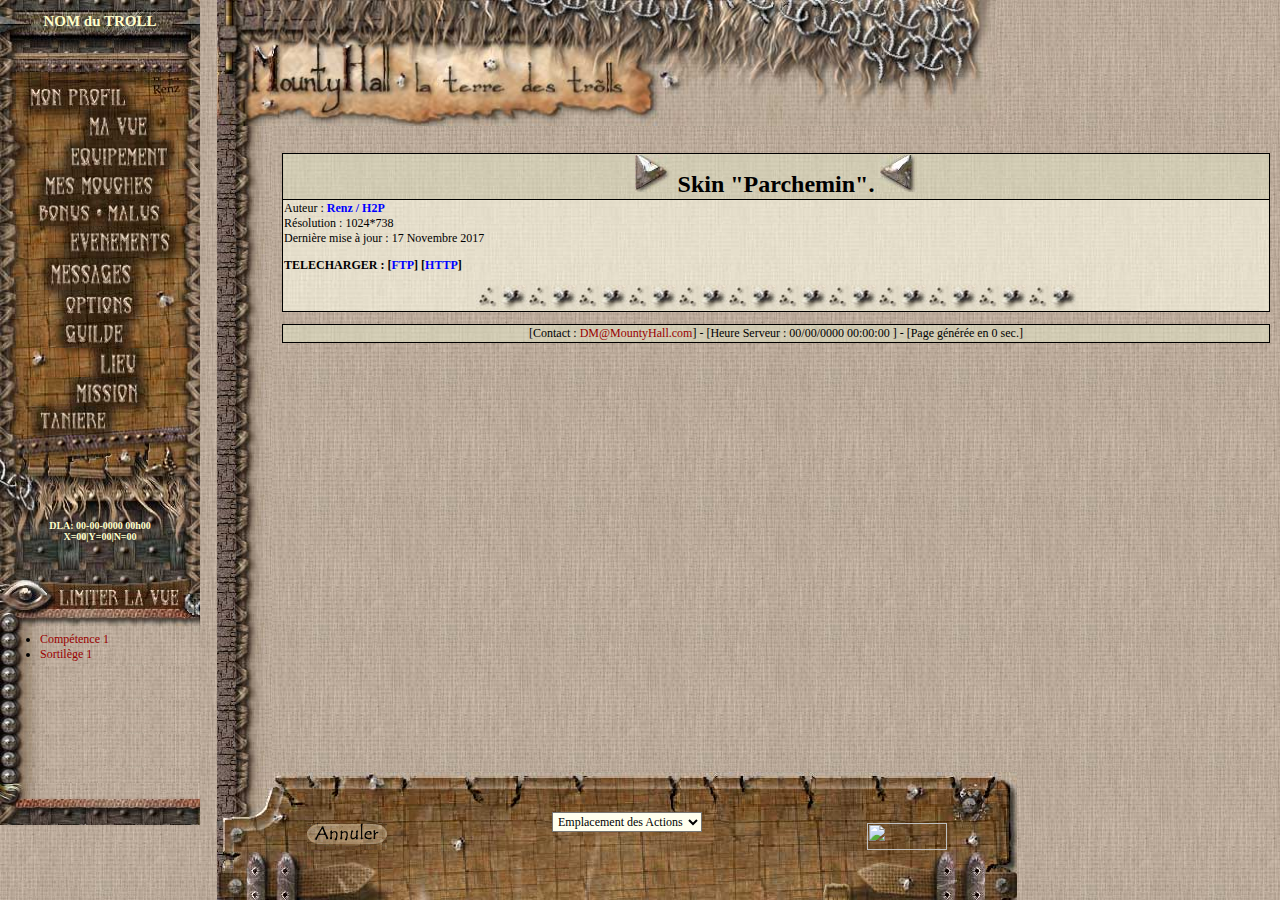
<file: index.htm>
<HTML>
	<HEAD>
		<TITLE>MountyHall - La Terre des Trõlls - Démo d'un skin by Renz / H2P</TITLE>
		<META HTTP-EQUIV=Content-Type CONTENT="text/html; charset=iso-8859-1">
	</HEAD>
	<FRAMESET BORDER=0 FRAMESPACING=0 FRAMEBORDER=0 COLS=217,*>
		<FRAME NAME=Sommaire MARGINWIDTH=0 MARGINHEIGHT=0 SRC="demo/Play_menu.htm" SCROLLING=yes>
		<FRAME NAME=Main MARGINWIDTH=0 MARGINHEIGHT=0 SRC="demo/index2.htm">
	</FRAMESET>
	<NOFRAMES></NOFRAMES>
</HTML>
</file>
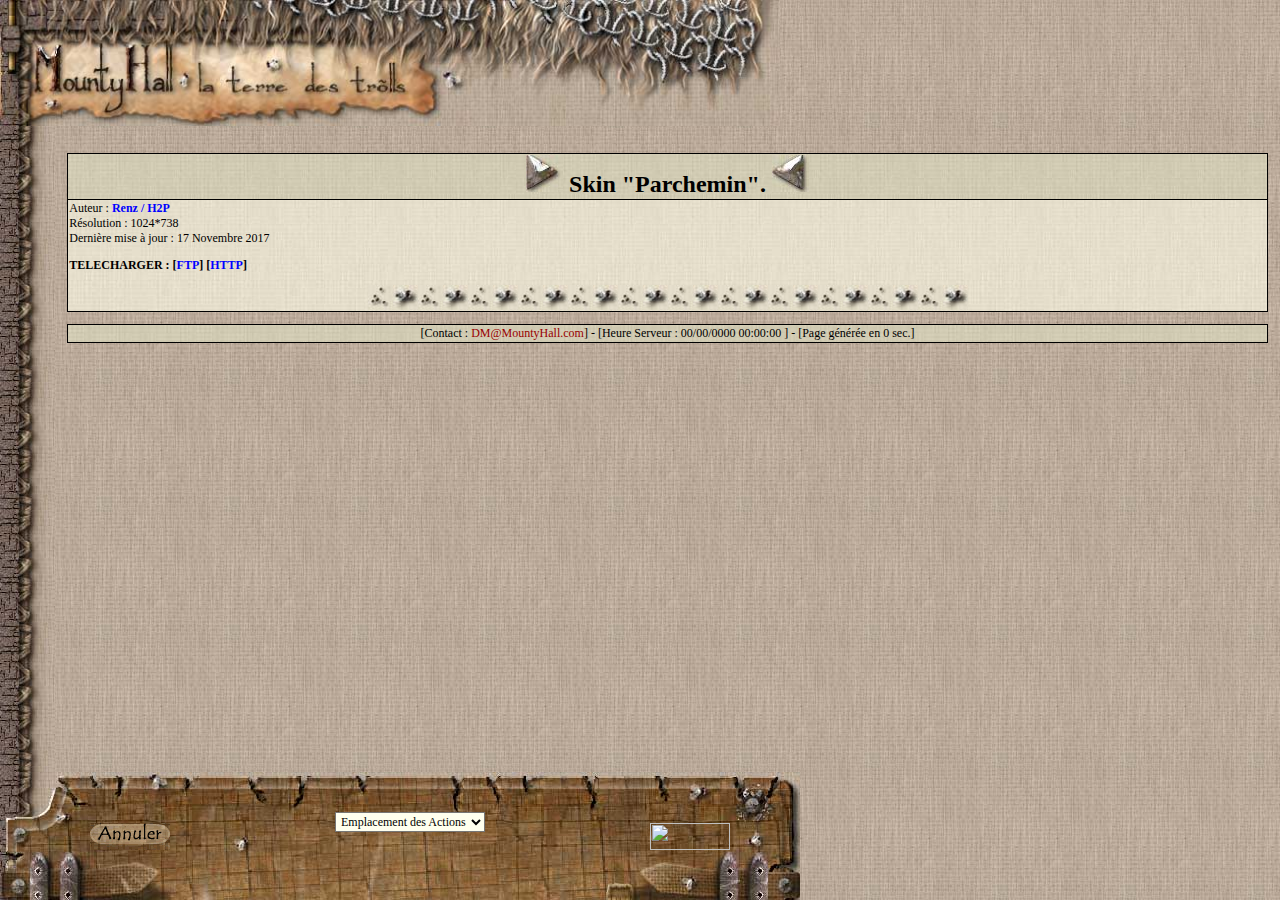
<file: demo/index2.htm>
<HTML>
	<HEAD>
		<TITLE>MountyHall - La Terre des Tr�lls</TITLE>
		<META HTTP-EQUIV=Content-type CONTENT="text/html; charset=ISO-8859-1">
		<META CONTENT="Jeu de r�le en ligne o� l'on incarne un Troll en qu�te d'aventure dans les profondeurs du Monde Souterrain." NAME=description>
		<META CONTENT="Jeu, R�le, RPG, JdR, pbem, jpem, troll, monstre, tr�sor, sortil�ge, sort, armure, arme, BM, jeux, asp, php, gratuit, donjon, caverne, souterrain, mountyhall, aventure, simulation, asynchrone" NAME=keywords>
		<META CONTENT=all NAME=robots>
		<META CONTENT="1 week" NAME=revisit-after>
		<META HTTP-EQUIV=Content-Language CONTENT=fr-BE>
		<META CONTENT="VYS - DungeonMaster" NAME=author>
		<META HTTP-EQUIV=Reply-to CONTENT=DM@MountyHall.com><LINK REV=made HREF="mailto:DM@MountyHall.com">
		<SCRIPT LANGUAGE=javascript>
			<!--
			window.defaultStatus="MountyHall.com : La Terre des Tr�lls !";
			//-->
		</SCRIPT>
	</HEAD>

	<FRAMESET BORDER=0 FRAMESPACING=0 ROWS=*,128 FRAMEBORDER=0>
		<FRAME NAME=Contenu MARGINWIDTH=0 MARGINHEIGHT=0 SRC="Play_contenu.htm" SCROLLING=yes>
		<FRAME NAME=Action MARGINWIDTH=10 MARGINHEIGHT=10 SRC="Play_action.htm" SCROLLING=no>
	</FRAMESET>
	<NOFRAMES></NOFRAMES>

	<BODY></BODY>
</HTML>
</file>
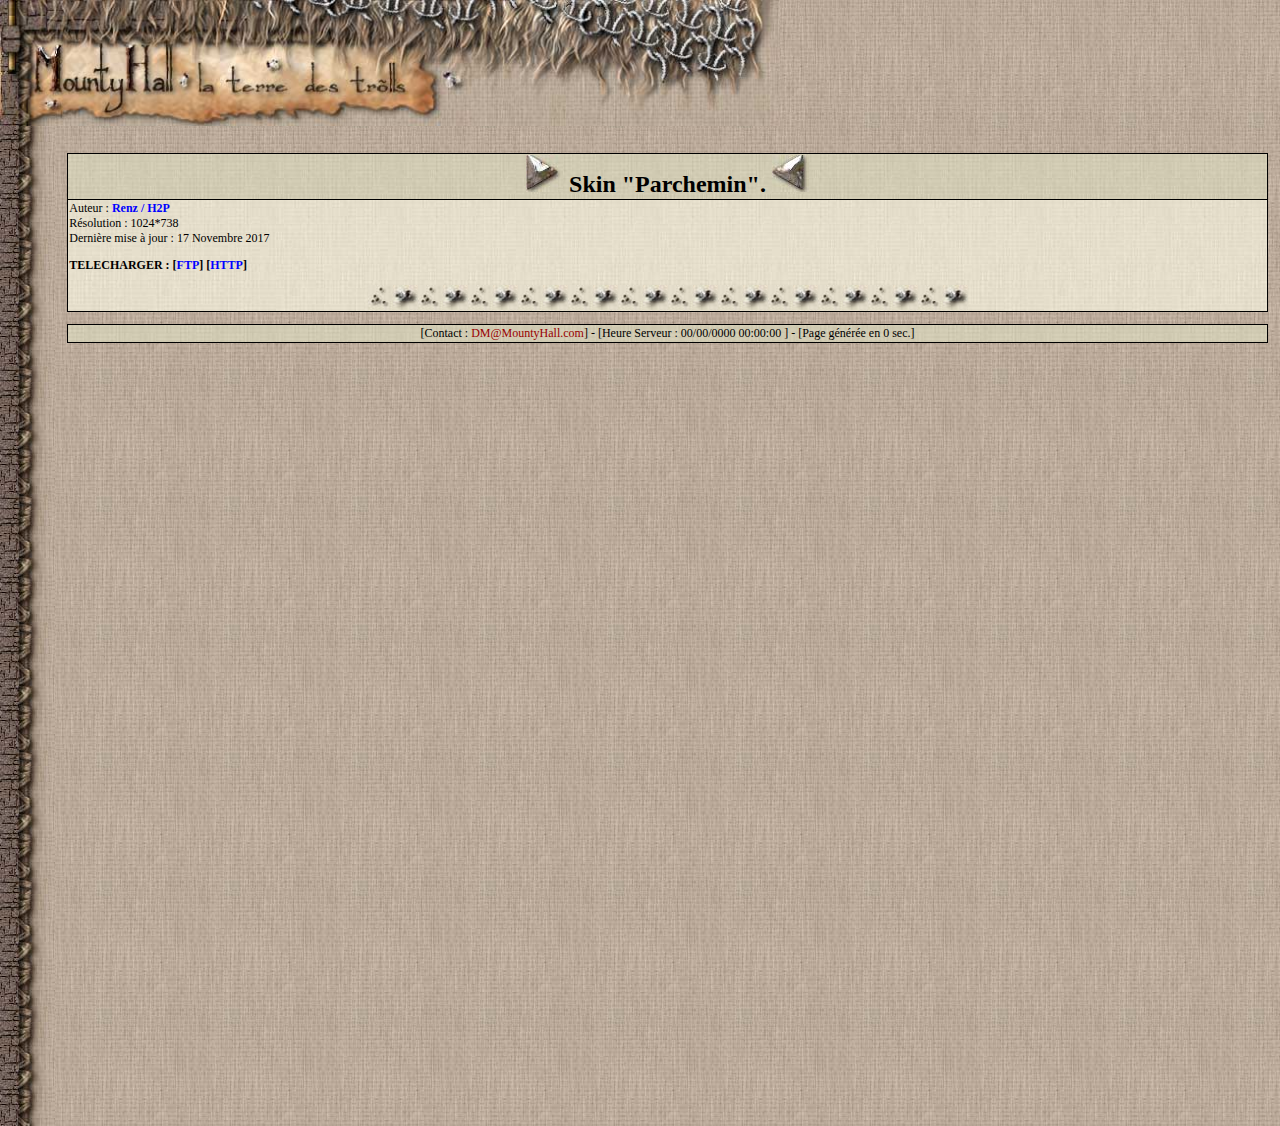
<file: demo/Play_contenu.htm>
﻿<HTML>
	<HEAD>
		<TITLE>MountyHall - Le Monde des Trõlls</TITLE>
		<META HTTP-EQUIV=Content-Type CONTENT="text/html; charset=iso-8859-1">
		<LINK HREF="../css/MH_Style_Play.css" TYPE=text/css REL=stylesheet>
		<SCRIPT LANGUAGE=JavaScript SRC="dw_swap.js"></SCRIPT>
	</HEAD>

	<BODY>
		<TABLE CELLSPACING=0 CELLPADDING=0 WIDTH="100%" ALIGN=left BORDER=0>
			<TBODY>
				<TR>
					<TD VALIGN=top ALIGN=left><A HREF="http://www.mountyhall.com" TARGET=_blank><IMG SRC="../contenu/header.jpg" WIDTH=780 ALIGN=top BORDER=0></A></TD>
				</TR>
				<TR>
					<TD>
						<TABLE CELLSPACING=0 CELLPADDING=0 WIDTH="100%" ALIGN=center BORDER=0>
							<TBODY>
								<TR>
									<TD WIDTH=55 BACKGROUND="../fond/fond.jpg">&nbsp;</TD>
									<TD VALIGN=top ALIGN=middle HEIGHT=1000>
										<P>&nbsp;</P>

										<TABLE CLASS=mh_tdborder CELLSPACING=1 CELLPADDING=1 WIDTH="98%" BORDER=0>
											<TR CLASS=mh_tdtitre>
												<TD ALIGN=center>
													<DIV CLASS=Titre2 ALIGN=center>
														<A HREF="#"><IMG SRC="../fleches/fleched.jpg" NAME=ImageFleched WIDTH="37" HEIGHT="37" BORDER=0 ALIGN="bottom" ID=ImageFleched onMouseOver="MM_swapImage('ImageFleched','','../fleches/fleched2.jpg',1)" onMouseOut=MM_swapImgRestore()></A>
														Skin "Parchemin".
														<A HREF="#"><IMG SRC="../fleches/flecheg.jpg" NAME=ImageFlecheg WIDTH="37" HEIGHT="37" BORDER=0 ALIGN="bottom" ID=ImageFlecheg onMouseOver="MM_swapImage('ImageFlecheg','','../fleches/flecheg2.jpg',1)" onMouseOut=MM_swapImgRestore()></A>
													</DIV>
												</TD>
											</TR>
											<TR CLASS=mh_tdpage>
												<TD ALIGN=center>
													<P ALIGN="LEFT">
														Auteur : <A HREF="mailto:renz@free.fr" CLASS="Alllinks">Renz / H2P</A><BR>
														Résolution : 1024*738 <BR>
														Dernière mise à jour : 17 Novembre 2017
													</P>
													<P ALIGN="LEFT">
														<B>TELECHARGER : [<A HREF="ftp://ftp.mountyhall.com/pack_graphique/packMH_parchemin.zip" CLASS="Alllinks">FTP</A>] [<A HREF="http://www.mountyhall.com/ftp/pack_graphique/packMH_parchemin.zip" CLASS="Alllinks">HTTP</A>]</B>
													</P>
													<P ALIGN="CENTER">
														<IMG SRC="../mouches/mouche2.jpg" WIDTH="25" HEIGHT="25"><IMG SRC="../mouches/mouche1.jpg" WIDTH="25" HEIGHT="25"><IMG SRC="../mouches/mouche2.jpg" WIDTH="25" HEIGHT="25"><IMG SRC="../mouches/mouche1.jpg" WIDTH="25" HEIGHT="25"><IMG SRC="../mouches/mouche2.jpg" WIDTH="25" HEIGHT="25"><IMG SRC="../mouches/mouche1.jpg" WIDTH="25" HEIGHT="25"><IMG SRC="../mouches/mouche2.jpg" WIDTH="25" HEIGHT="25"><IMG SRC="../mouches/mouche1.jpg" WIDTH="25" HEIGHT="25"><IMG SRC="../mouches/mouche2.jpg" WIDTH="25" HEIGHT="25"><IMG SRC="../mouches/mouche1.jpg" WIDTH="25" HEIGHT="25"><IMG SRC="../mouches/mouche2.jpg" WIDTH="25" HEIGHT="25"><IMG SRC="../mouches/mouche1.jpg" WIDTH="25" HEIGHT="25"><IMG SRC="../mouches/mouche2.jpg" WIDTH="25" HEIGHT="25"><IMG SRC="../mouches/mouche1.jpg" WIDTH="25" HEIGHT="25"><IMG SRC="../mouches/mouche2.jpg" WIDTH="25" HEIGHT="25"><IMG SRC="../mouches/mouche1.jpg" WIDTH="25" HEIGHT="25"><IMG SRC="../mouches/mouche2.jpg" WIDTH="25" HEIGHT="25"><IMG SRC="../mouches/mouche1.jpg" WIDTH="25" HEIGHT="25"><IMG SRC="../mouches/mouche2.jpg" WIDTH="25" HEIGHT="25"><IMG SRC="../mouches/mouche1.jpg" WIDTH="25" HEIGHT="25"><IMG SRC="../mouches/mouche2.jpg" WIDTH="25" HEIGHT="25"><IMG SRC="../mouches/mouche1.jpg" WIDTH="25" HEIGHT="25"><IMG SRC="../mouches/mouche2.jpg" WIDTH="25" HEIGHT="25"><IMG SRC="../mouches/mouche1.jpg" WIDTH="25" HEIGHT="25">
													</P>
												</TD>
											</TR>
										</TABLE>

										<P></P>

										<TABLE CLASS=mh_tdborder CELLSPACING=1 CELLPADDING=1 WIDTH="98%" BORDER=0>
											<TBODY>
												<TR CLASS=mh_tdtitre>
													<TD ALIGN=center>[Contact : <A CLASS=PJLinks1 HREF="mailto:DM@MountyHall.com">DM@MountyHall.com</A>] - [Heure Serveur : 00/00/0000 00:00:00 ] - [Page générée en 0 sec.]</TD>
												</TR>
											</TBODY>
										</TABLE>
									</TD>
								</TR>
							</TBODY>
						</TABLE>
					</TD>
				</TR>
			</TBODY>
		</TABLE>
	</BODY>
</HTML>
</file>
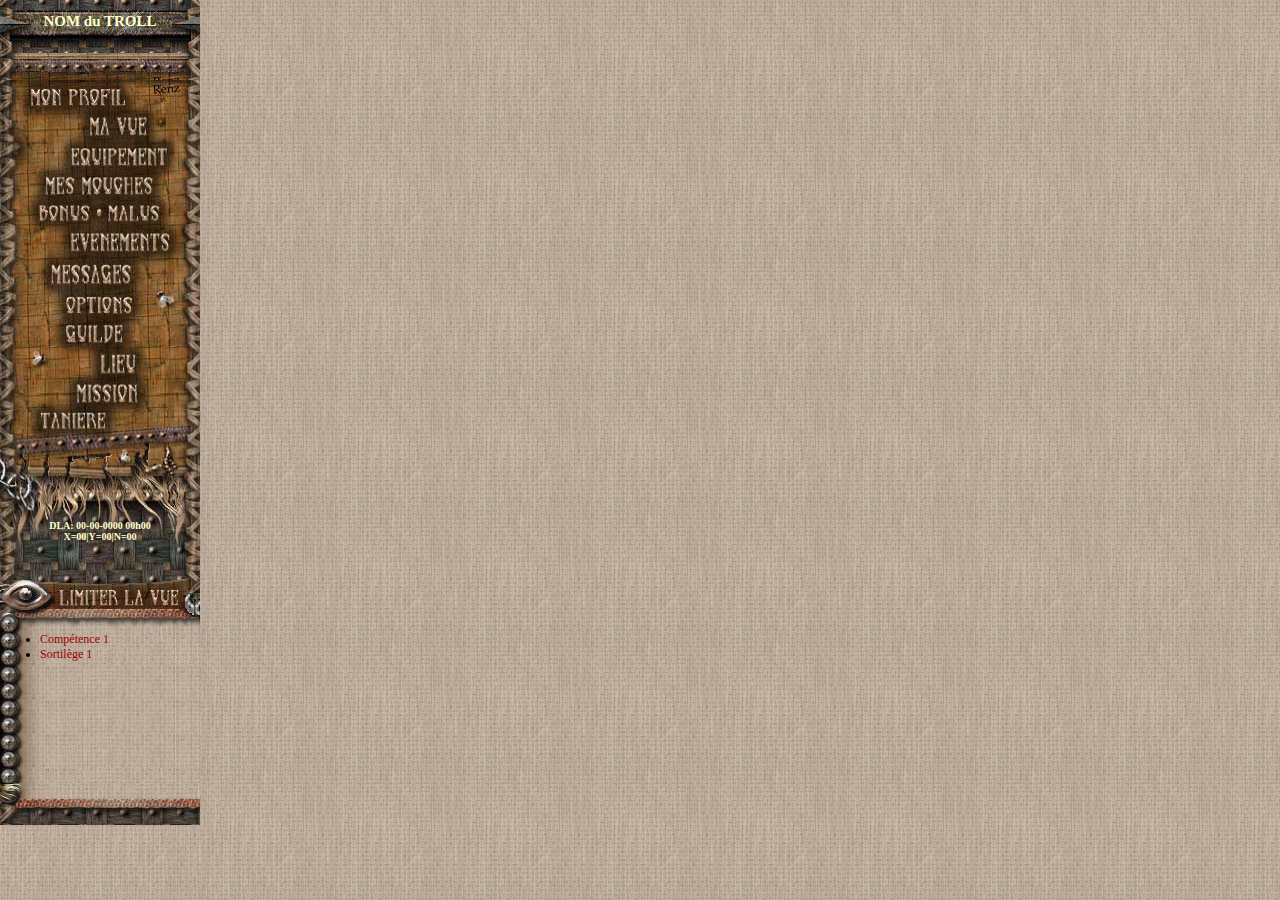
<file: demo/Play_menu.htm>
﻿<HTML>
	<HEAD>
		<TITLE>MountyHall - Le Monde des Trõlls</TITLE>
		<META HTTP-EQUIV=Content-Type CONTENT="text/html; charset=iso-8859-1">
		<LINK HREF="../css/MH_Style_Play.css" TYPE=text/css REL=stylesheet>
		<SCRIPT LANGUAGE="JavaScript" SRC="dw_swap.js"></SCRIPT>
	</HEAD>

	<BODY onLoad="MM_preloadImages('../menu/interfaceprofil.jpg','../menu/interfaceprofil2.jpg','../menu/interfacevue2.jpg','../menu/interfaceequip2.jpg','../menu/interfacemouches2.jpg','../menu/interfacebonus2.jpg','../menu/interfaceevents2.jpg','../menu/interfacemessages2.jpg','../menu/interfaceoptions2.jpg','../menu/interfaceguilde2.jpg','../menu/interfacelieu2.jpg','../menu/interfacemission2.jpg','../menu/interfacelim2.jpg')">
		<DIV CLASS=titreMenu ALIGN=center>NOM du TROLL</DIV>
		<DIV CLASS=infoMenu ALIGN=center>DLA: 00-00-0000 00h00 <BR>X=00|Y=00|N=00</DIV>
		<TABLE CELLSPACING=0 CELLPADDING=0 WIDTH=200 BORDER=0>
			<TBODY>
				<TR>
					<TD VALIGN=top ALIGN=left>
						<TABLE CELLSPACING=0 CELLPADDING=0 WIDTH=200 BORDER=0>
							<TBODY>
								<TR>
									<TD WIDTH=200 HEIGHT=80><IMG HEIGHT=80 SRC="../menu/interfacehaut_small.jpg" WIDTH=200></TD>
								</TR>
								<TR>
									<TD><A HREF="#"><IMG onMouseOver="MM_swapImage('interfaceprofil','','../menu/interfaceprofil2.jpg',1)" onMouseOut=MM_swapImgRestore() SRC="../menu/interfaceprofil.jpg" BORDER=0 NAME=interfaceprofil></A></TD>
								</TR>
								<TR>
									<TD><A HREF="#"><IMG ID=Image2 onMouseOver="MM_swapImage('Image2','','../menu/interfacevue2.jpg',1)" onMouseOut=MM_swapImgRestore() HEIGHT=31 SRC="../menu/interfacevue.jpg" WIDTH=200 BORDER=0 NAME=Image2></A></TD>
								</TR>
								<TR>
									<TD><A HREF="#"><IMG ID=Image3 onMouseOver="MM_swapImage('Image3','','../menu/interfaceequip2.jpg',1)" onMouseOut=MM_swapImgRestore() HEIGHT=29 SRC="../menu/interfaceequip.jpg" WIDTH=200 BORDER=0 NAME=Image3></A></TD>
								</TR>
								<TR>
									<TD><A HREF="#"><IMG ID=Image4 onMouseOver="MM_swapImage('Image4','','../menu/interfacemouches2.jpg',1)" onMouseOut=MM_swapImgRestore() HEIGHT=30 SRC="../menu/interfacemouches.jpg" WIDTH=200 BORDER=0 NAME=Image4></A></TD>
								</TR>
								<TR>
									<TD><A HREF="#"><IMG ID=Image5 onMouseOver="MM_swapImage('Image5','','../menu/interfacebonus2.jpg',1)" onMouseOut=MM_swapImgRestore() HEIGHT=27 SRC="../menu/interfacebonus.jpg" WIDTH=200 BORDER=0 NAME=Image5></A></TD>
								</TR>
								<TR>
									<TD><A HREF="#"><IMG ID=Image6 onMouseOver="MM_swapImage('Image6','','../menu/interfaceevents2.jpg',1)" onMouseOut=MM_swapImgRestore() HEIGHT=32 SRC="../menu/interfaceevents.jpg" WIDTH=200 BORDER=0 NAME=Image6></A></TD>
								</TR>
								<TR>
									<TD><A HREF="#"><IMG ID=Image7 onMouseOver="MM_swapImage('Image7','','../menu/interfacemessages2.jpg',1)" onMouseOut=MM_swapImgRestore() HEIGHT=32 SRC="../menu/interfacemessages.jpg" WIDTH=200 BORDER=0 NAME=Image7></A></TD>
								</TR>
								<TR>
									<TD><A HREF="#"><IMG ID=Image8 onMouseOver="MM_swapImage('Image8','','../menu/interfaceoptions2.jpg',1)" onMouseOut=MM_swapImgRestore() HEIGHT=29 SRC="../menu/interfaceoptions.jpg" WIDTH=200 BORDER=0 NAME=Image8></A></TD>
								</TR>
								<TR>
									<TD><A HREF="#"><IMG ID=Image9 onMouseOver="MM_swapImage('Image9','','../menu/interfaceguilde2.jpg',1)" onMouseOut=MM_swapImgRestore() HEIGHT=29 SRC="../menu/interfaceguilde.jpg" WIDTH=200 BORDER=0 NAME=Image9></A></TD>
								</TR>
								<TR>
									<TD><A HREF="#"><IMG ID=Image10 onMouseOver="MM_swapImage('Image10','','../menu/interfacelieu2.jpg',1)" onMouseOut=MM_swapImgRestore() HEIGHT=29 SRC="../menu/interfacelieu.jpg" WIDTH=200 BORDER=0 NAME=Image10></A></TD>
								</TR>
								<TR>
									<TD HEIGHT=19><A HREF="#"><IMG ID=Image11 onMouseOver="MM_swapImage('Image11','','../menu/interfacemission2.jpg',1)" onMouseOut=MM_swapImgRestore() HEIGHT=29 SRC="../menu/interfacemission.jpg" WIDTH=200 BORDER=0 NAME=Image11></A></TD>
								</TR>
								<TR>
									<TD HEIGHT=19><A HREF="#"><IMG ID=Image11 onMouseOver="MM_swapImage('Image12','','../menu/interfacetaniere2.jpg',1)" onMouseOut=MM_swapImgRestore() HEIGHT=29 SRC="../menu/interfacetaniere.jpg" WIDTH=200 BORDER=0 NAME=Image12></A></TD>
								</TR>
								<TR>
									<TD><IMG HEIGHT=143 SRC="../menu/interfacebas1.jpg" WIDTH=200></TD>
								</TR>
								<TR>
									<TD><A HREF="#"><IMG ID=ImageVue onMouseOver="MM_swapImage('ImageVue','','../menu/interfacelim2.jpg',1)" onMouseOut=MM_swapImgRestore() HEIGHT=54 SRC="../menu/interfacelim.jpg" WIDTH=200 BORDER=0 NAME=ImageVue></A></TD>
								</TR>
							</TBODY>
						</TABLE>

						<TABLE HEIGHT=151 CELLSPACING=0 CELLPADDING=0 WIDTH=200 BACKGROUND="../menu/interfacefavori.jpg" BORDER=0>
							<TBODY>
								<TR>
									<TD VALIGN=top ALIGN=left HEIGHT=151>
										<UL>
											<LI><A HREF="#" CLASS="favoriMenu">Comp&eacute;tence 1</A>
											<LI><A HREF="#" CLASS="favoriMenu">Sortil&egrave;ge 1</A>
										</UL>
									</TD>
								</TR>
							</TBODY>
						</TABLE>

						<TABLE CELLSPACING=0 CELLPADDING=0 WIDTH="100%" BORDER=0>
							<TBODY>
								<TR>
									<TD><IMG SRC="../menu/interfacebas2.jpg"></TD>
								</TR>
							</TBODY>
						</TABLE>
					</TD>
				</TR>
			</TBODY>
		</TABLE>
	</BODY>
</HTML>
</file>
<file: css/MH_Style_Play.css>
BODY {
	margin: 0px; padding: 0px;
	background-color: #f0f0f0;
	color: #000000;
	font-size: 12px;
	scrollbar-3d-light-color: #000000;
	scrollbar-arrow-color: #000000;
	scrollbar-base-color: #000000;
	scrollbar-dark-shadow-color: #000000;
	scrollbar-face-color: #FFCC99;
	scrollbar-highlight-color: #000000;
	scrollbar-shadow-color: #000000;
	FONT-FAMILY: "Trebuchet MS", "Times New Roman", Times, serif; 
	background-image: url(../fond/fond2.jpg);
}

a:active { text-decoration: none; COLOR: #990000; }
a:link { text-decoration: none; COLOR: #990000;}
a:visited { text-decoration: none; COLOR: #990000; }
a:hover { text-decoration: underline; COLOR: #FFFFCC; }

a.AllLinks:active { color: #0000FF; text-decoration: none; font-weight: bold}
a.AllLinks:link { color: #0000FF; text-decoration: none; font-weight: bold}
a.AllLinks:visited { color: #0000FF; text-decoration: none; font-weight: bold}
a.AllLinks:hover { color: #990000; text-decoration: underline; font-weight: bold}

.titre { font-size: 36px; font-style: normal; line-height: normal; font-weight: bold; }
.titre2 { font-size: 24px; font-style: normal; line-height: normal; font-weight: bold; }
.titre3 { font-size: 16px; font-style: normal; line-height: normal; font-weight: bold; }
.titre4 { font-size: 14px; font-style: normal; line-height: normal; font-weight: bold; color: #FFCC33; text-decoration: none; }
.titre5 { font-size: 12px; font-style: normal; line-height: normal; }
.MoLinks { color: #993300; text-decoration: none; }
.PJLinks0 { color: #008040; text-decoration: none; }
.ForumLinks { color: #003399; text-decoration: none; font-size: 12px; }
.PJLinks1 { color: #0000FF; text-decoration: none; }

input[type=text] {
	border: 1px solid #1E2A63;
	font-size: 12px;
	background-color: #FFFFEE;
	padding: 1px;
 }
 
 select {
	font-size: 12px;
	background-color: #FFFFEE;
	padding: 1px;
}

.TextboxV1 {
	border: 1px solid #1E2A63;
	font-size: 12px;
	background-color: #FFFFCC;
	padding: 1px;
}
.TextboxV2 {
	border: 1px solid #1E2A63;
	font-size: 12px;
	background-color: #FFFFEE;
	padding: 1px;
}
.TextareaboxV2 {
	border: 1px solid #1E2A63;
	font-size: 12px;
	background-color: #FFFFEE;
	padding: 4px;
}
.SelectboxV2 {
	font-size: 12px;
	background-color: #FFFFEE;
	padding: 1px;
}
.TextMessagerie {
	color: #0000FF;
	text-decoration: none;
	font-weight: bold;
	font-size: 12px;
}

th, td {
	font-family: "Trebuchet MS", "Times New Roman", Times, serif; 
	font-size: 12px;
}

.mh_links { color: #990000; text-decoration: none; font-weight: bold; }
.mh_tdborder {
	background-color:#000000 ;
}
.mh_tdtitre {
	background-image: url(../tableau/tableau2.jpg);
	background-color:#EBEDAB ;
}
.mh_tdpage {
	background-image: url(../tableau/tableau1.jpg);
	background-color:#FFFFEE ;
}
.mh_titre1 { font-size: 36px; font-style: normal; line-height: normal; font-weight: bold; }
.mh_titre2 { font-size: 24px; font-style: normal; line-height: normal; font-weight: bold; }
.mh_titre3 { font-size: 16px; font-style: normal; line-height: normal; font-weight: bold; }
.mh_titre4 { font-size: 14px; font-style: normal; line-height: normal; font-weight: bold; }
.mh_form_submit { FONT-FAMILY: "Trebuchet MS", "Times New Roman", Times, serif; font-size: 11px; background-color: #666633; color: #FFFFFF; border-width: 1; border-top-color: #CCCC00; border-left-color: #CCCC00; border-right-color: #330000; border-bottom-color: #330000; border-style: outset; border-width: 1; }
.mh_textbox {
	border: 1px solid #1E2A63;
	font-size: 12px;
	background-color: #FFFFEE;
	padding: 1px;
	font-family: "Trebuchet MS", "Times New Roman", Times, serif; 
}
.mh_textareabox {
	border: 1px solid #1E2A63;
	font-size: 12px;
	background-color: #FFFFEE;
	padding: 4px;
	font-family: "Trebuchet MS", "Times New Roman", Times, serif; 
}
.mh_selectbox {
	font-size: 12px;
	background-color: #FFFFEE;
	padding: 1px;
	font-family: "Trebuchet MS", "Times New Roman", Times, serif; 
}

.mh_dropdown1{
	background-color:#E4DDCA; 
	color: #000000;
}
.mh_dropdown2{
	background-color:#CBC5AD; 
	color: #000000;
}
a.mh_monstres:visited { color: #993300; text-decoration: none; font-weight: bold; }
a.mh_monstres:link{ color: #993300; text-decoration: none; font-weight: bold; }
a.mh_monstres:active { color: #993300; text-decoration: none; font-weight: bold; }
a.mh_monstres:hover { color: #993300; text-decoration: underline; font-weight: bold; }

a.mh_trolls_0:visited { color: #008040; text-decoration: none; font-weight: bold; }
a.mh_trolls_0:link { color: #008040; text-decoration: none; font-weight: bold; }
a.mh_trolls_0:active { color: #008040; text-decoration: none; font-weight: bold; }
a.mh_trolls_0:hover { color: #008040; text-decoration: underline; font-weight: bold; }

a.mh_trolls_1:visited { color: #0000FF; text-decoration: none; font-weight: bold; }
a.mh_trolls_1:link { color: #0000FF; text-decoration: none; font-weight: bold; }
a.mh_trolls_1:active { color: #0000FF; text-decoration: none; font-weight: bold; }
a.mh_trolls_1:hover { color: #0000FF; text-decoration: underline; font-weight: bold; }

.titreMenu { FONT-WEIGHT: bold; Z-INDEX: 1; POSITION: absolute; TOP: 13px; LEFT: 20px; WIDTH: 160px; COLOR: #ffffcc; FONT-FAMILY: "Trebuchet MS", "Times New Roman", Times, serif; FONT-SIZE:15px; }
.infoMenu { FONT-WEIGHT: bold; Z-INDEX: 1; POSITION: absolute; TOP: 520px; LEFT: 20px; WIDTH: 160px; COLOR: #ffffcc; FONT-FAMILY: "Trebuchet MS", "Times New Roman", Times, serif; FONT-SIZE:10px; }

.Action { COLOR: #ffffff; FONT-SIZE:11px; }
a.Action:active { text-decoration: none; COLOR: #ffffcc; }
a.Action:link { text-decoration: none; COLOR: #ffffcc; }
a.Action:visited { text-decoration: none; COLOR: #ffffcc; }
a.Action:hover { text-decoration: underline; COLOR: #ffffcc; }

.TableEq {
	background-color: #ffffff;
	background-image: url(../fond/bg_equipement.jpg);
	background-repeat: no-repeat;
	background-position: left center;
}
.TitreEqTable {
	font-size: 14px;
	font-weight: bold;
}

.mh_tdborder_fo {
	background-color:#003399;
}

.mh_tdtitre_fo {
	background-color: #99CCFF;
	background-image: url(../tableau/tableau2_fo.jpg);	
}
.mh_tdpage_fo {
	background-color: #FFFFEE;
	background-image: url(../tableau/tableau1_fo.jpg);
}

.msgErreur {
	color:#CC0000;
	font-weight: bold;
}
.msgAlerte {
	color:#CC0000;
	font-weight: bold;
}
.msgInfo {
	color:#006600;
	font-weight: bold;
}

nav.mh_h {
	background-image: url(../tableau/tableau2.jpg);
	background-color:#EBEDAB ;
	border: 1px solid #000;
	margin: 0 auto;
	overflow: hidden;
	padding: 2px;
	width: 100%;
}

nav.mh_h ul {
	list-style: none;
	overflow: hidden;
	padding: 0; margin: 0;
}
nav.mh_h li {
	display: inline;
	margin: 1px 2px;
	padding: 7px 1px;
}
nav.mh_h li a {
	background-image: url(../tableau/tableau1.jpg);
	border: 1px solid #000;
	display: inline-block;
	font-weight: bold;
	margin: 1px 2px;
	padding: 0.3em;
	text-align: center;
	text-decoration: none;
}
nav.mh_h li a.ui-btn-active {
	border: 2px solid #900;
	color: #000;
	/*letter-spacing: 0.3em;*/
	padding-left: 0.6em;
	/*text-transform: uppercase;*/
}

/* MEDIA QUERIES*/
@media only screen and (max-width : 1220px),
only screen and (max-device-width : 1220px) {
	nav.mh_h li a {
		padding: 7px 1px;
		width: 12%;
	}
}

@media only screen and (max-width : 930px),
only screen and (max-device-width : 930px) {
	nav.mh_h li a {
		padding: 5px 1px;
		width: 24%;
	}
}

@media only screen and (max-width : 580px),
only screen and (max-device-width : 580px) {
	nav.mh_h li a {
		padding: 3px 1px;
		width: 49%;
	}
}

#footer1 {
	text-align:center; 
	margin:10px auto; 
	width:100%; 
}
#footer2 {
	border:1px solid black;
}
#footer2 #buglog {
	float:right;
	padding:5px 5px 0 0;
}

#pagination {
	border:1px solid #000;
	text-align:center;
	padding:.5em;
}
#pagination #filter {
	width:300px;
	float:right;
}
#pagination #filter form{
	margin:0;
}
#pagination #filter fieldset{
	border:none;
}
#pagination #page {
	width:140px;
	display:inline-block;
}
</file>
